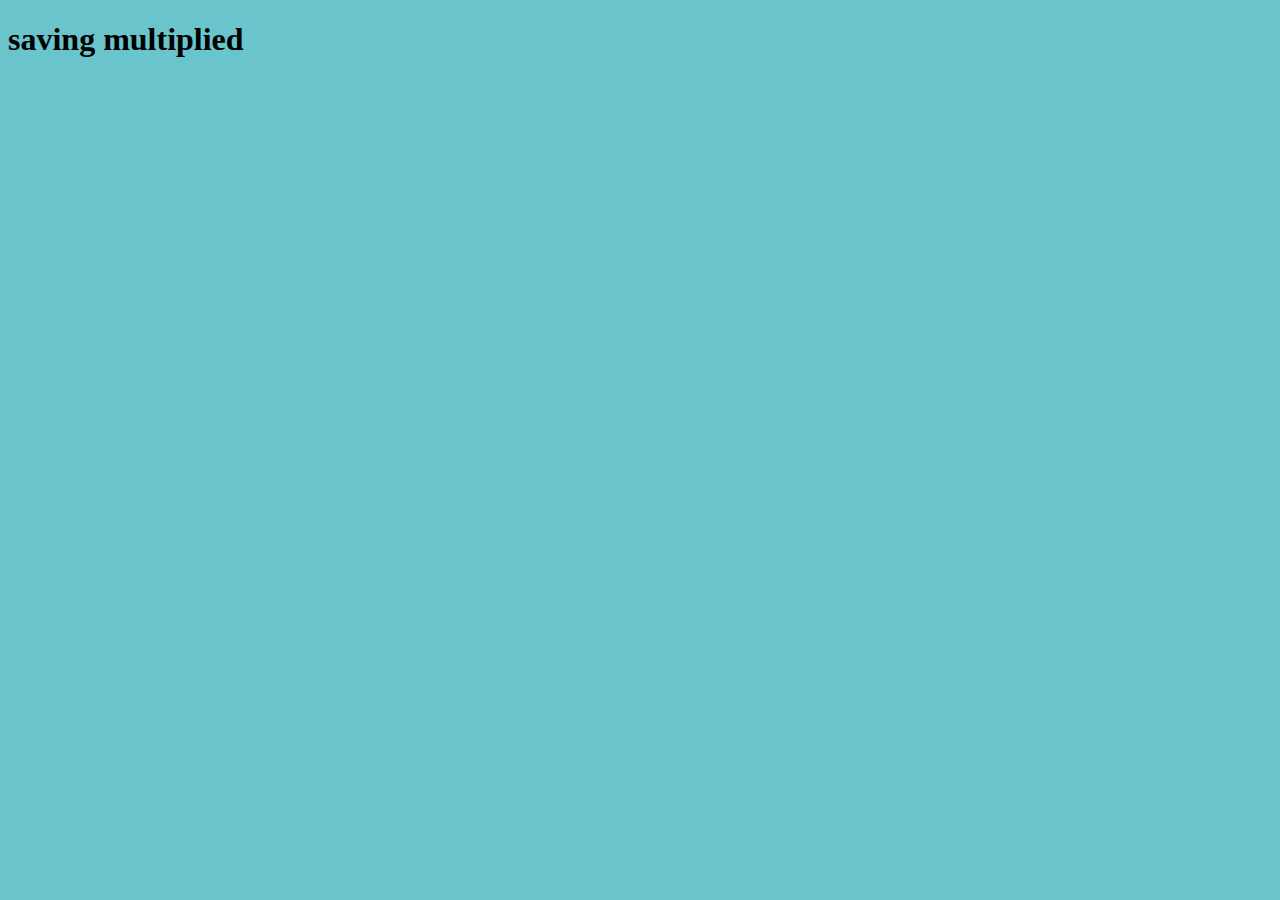
<file: index.html>
<!doctype html>

<html lang="en">
<head>
  <meta charset="utf-8">
   <link rel="stylesheet" type="text/css" href="css/main.css">
  <title>NSS Starter Kit</title>
</head>

<body>
<h1>saving multiplied</h1>

<!-- start with general page then add two tones blued back fgrounf first
colors already in file see git hub-->


</body>
</html>
</file>
<file: css/main.css>
header div{
	background:  #D5F1F0;
	height:  100px;
	width:  100%;
	margin:  -20px 0 15px -10px;
	padding:  0 100px 0 0;
}

body {
	background: #69C4CC;
}

/*  just here to test file connections

h1 { color:  red;
	background: yellow;
} */

/*  BODY */

.sign_in{
	float: right;
	color: #69C4CC;
	margin: -100px 65px 0 0;
}

.topbody {
	background-color:  white;
	height:  180px;
	width:  90%;
	border-radius:  25px 25px 0 0;
	margin:  -70px  0 15px  0;
	padding:  0 100px 0 0;
}


.mainbody {
	background-color:  white;
	height:  670px;
	width:  90%;
	border-radius:  0 0 25px 25px;
	margin:  -19px  0 15px  0;
	padding:  0 100px 0 0;
	/*border-color: red;
	border-style: dotted;*/
}


/* ///// IMAGES ////////////////////////*/

#logo {
	margin:  -45px  20px;
	float:  clear;
}


#tagline{
	float: right;
}

#tree{
	float:  right;
	margin-top:  75px;
	margin-right:  0;
}

/*TWO Columns*/

.left_hand_text{
	float:  left;
      background: white;
	width:  45%;
	margin: 0 auto;
	padding: 15px;
}

#buy{
	color: #2A959E ;
}


.children{
	float:  right;
	width:  45%;
	margin: 0 auto;
}

#twins{
	padding-top: 15px;
	padding-bottom: 15px;
}

#triplets{
	padding-bottom: 15px;
}

#quads{
	padding-bottom: 20px;
}


#shop_now{
	margin-top: -33px;
}

/* rows

.row_one{
	float:  left;
	width:  auto;
	margin: 0 auto;
}

.row_two{
	float:  left;
	width:  auto;
	margin: 0 auto;
}

.row_three{
	float:  left;
	width:  auto;
	margin: 0 auto;
}    */

/* BUTTONS ///////////////////// */

form{
	float:  right;
	margin-top:  -45px;
}

#about_button {
border-radius: 40px;
border-style: none;
margin-top: 5px;
color:  white;
height: 20px;
width: 100px;
background: #69C4CC;
border-color: #69C4CC;
}

#contact_button {
border-radius: 40px;
border-style: none;
color:  white;
height: 22px;
width: 100px;
background: #99CC33;
border-color: ##99CC33;
}

#blog_button {
border-radius: 40px;
border-style: none;
color:  white;
height: 22px;
width: 100px;
background: #6F308B;
border-color: #6F308B;
}

#press_button {
border-radius: 40px;
border-style: none;
color:  white;
 height: 22px;
 width: 100px;
background: #E9168C;
border-color: #E9168C;
}




nav{
	background-color:  #F3CECD;
	color:  #6F1549;
	margin:  -29px  -20px 18px  -20px;
	padding: 2px 0 15px 0;
	height:  30px;
	min-width:  700px;
}

.nav-links {
	list-style: none;
	display: inline-block;
	font-size:  15px;
	margin: -20px;
      float: auto;
      padding: 0 4px 25px 75px;
	width: -webkit-fit-content;
      width: -moz-fit-content;
      width: fit-content;
}



#search {
width: 250px;
border-radius: 30px;
text-align: center;
color:  #F3CECD;
height: 22px;
width: 100px;
background: white;
border-color: #E9168C;
background-image:  url("../images/search.gif");
background-repeat: no-repeat;
}

::-webkit-input-placeholder {
   color:#F3CECD;
}


/*li {
	display: inline-block;

	display: inline-block;
	padding: 15px;
	color:  #6F1549;
}*/

h3{
	display: inline-block;
	padding: 15px;
	color:  #6F1549;
	font-weight: bold;
	margin-right: 30px;
}

h2 {
	color: #99CC33;
	font-weight: bold;
}

.divider{
	background-image:  url("../images/homepage/dotted_line_44x9.png");
	background-repeat: repeat-x;
	margin-top:  50px;
	padding-top: 0;
	clear: both;
}

.social_media{
	text-align: center;
	margin-left: 80px;
}

#facebook_icon{
	padding-right: 25px;
}
#twitter_icon{
	padding-right: 25px;
}
#message_icon{
	padding-right: 25px;
}
#special_offers_icon{
	padding-right: 25px;
}

.bottom_link {
	text-align: center;
	margin-top:  40px;
}


footer  {
	color: white;
	margin: 0;
}

footer  a {
	color: white;

}
</file>
